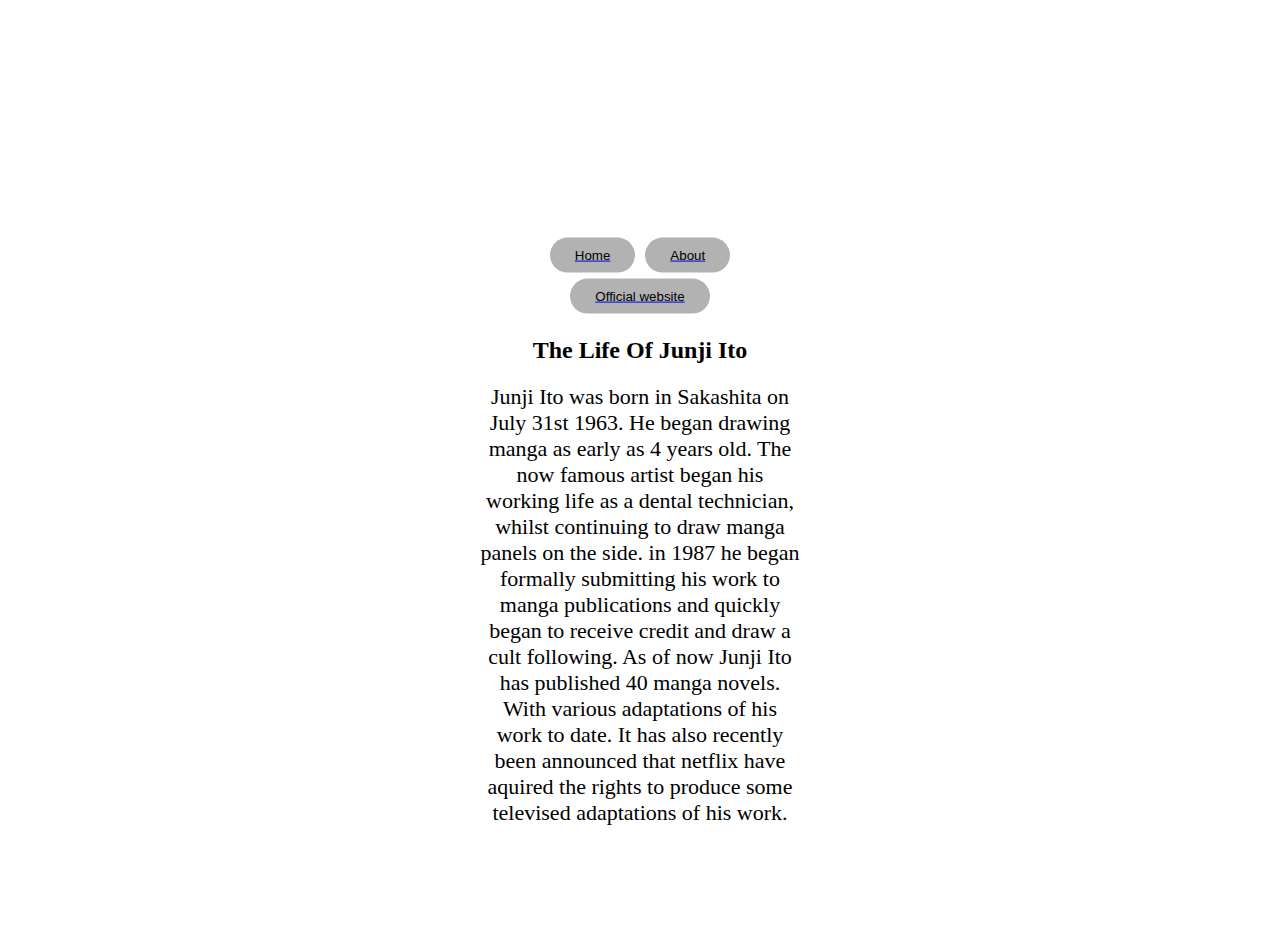
<file: About-Author.html>
<html> 
    <head>
        <link rel="stylesheet" href="stylesheet.css">
        <style>
            @import url('https://fonts.googleapis.com/css2?family=Blaka+Hollow&family=Permanent+Marker&display=swap');
            </style> 
    </head>
    <main>
    <body>
        <div class="card">
            <a class="cta" href="index.html"><button>Home</button></a>
            <a class="cta" href="About-Author.html"><button>About</button></a>
            <a class="cta" href="https://www.viz.com/junji-ito"><button>Official website</button></a>
           

        <h2 id="Subheader">
            The Life Of Junji Ito</h2>
            <section id="about">Junji Ito was born in Sakashita on July 31st 1963. He began drawing manga as early as 4 years old. The now famous artist began his working life as a dental technician, 
            whilst continuing to draw manga panels on the side. in 1987 he began formally submitting his work to manga publications and quickly began to receive credit and draw a cult following. 
            As of now Junji Ito has published 40 manga novels. With various adaptations of his work to date. It has also recently been announced that netflix have aquired the rights to produce 
            some televised adaptations of his work.
            </section>

        </div>
</file>
<file: stylesheet.css>
body {
    margin:0 ;
    padding:0;
    height: 100vh;
    
    
   
    
    
}

body {
    background-image:url(https://wallpapercave.com/wp/wp4972597.jpg);
    background-repeat: repeat-y;

    
    
    
    
    
}
.card {
padding: 1em;
width: 25%;
margin-top: 5em;
background-color: white;
text-align: center;
position: absolute;
    top: 50%;
    left: 50%;
    margin-right: -50%;
    transform: translate(-50%, -50%) 






}

#title {
    font-family:Permanent Marker;
}

#h1, p {
    color:black;
    margin:1em;
    
}
p, body{
    color:black;
    margin:1em;
}
#image {
    width: 400px;
}
    title {
        font-style: Permanent Marker;
    }
   #Info {
    
    color:black;
    font-size: 18;
    align-items: center;
   }

   p.article {
    margin: 1.5em;
    font-size: 22px;
    
   }
   .img-caption {
    font-size: 24px;
    font-style: oblique;

   }
   
   #Subheader {
    font-size: 24px;
    font-family:Permanent Marker;
   
   }
   li , a , button {
    font-family: 'Franklin Gothic Medium', sans-serif;
   }
   .links {
    transition: all 0.3s ease-in 0s;
   }
   .links li a:hover {
    color:crimson;
   }
   button {
    display: table-row;
    margin: 3px;
    padding: 10px 25px;
    background-color: rgb(179, 178, 178,1);
    border: none;
    border-radius: 50px;
    cursor:pointer;
    transition: all 0.3s ease-in 0s;

   }
   button:hover {
    background-color: rgb(133, 131, 131,0.5);
   }

   #about {
    font-size: 22;

   }
   /* Start https://www.cursors-4u.com */ * {cursor: url(https://cur.cursors-4u.net/others/oth-1/oth41.cur), auto !important;} /* End https://www.cursors-4u.com */
</file>
